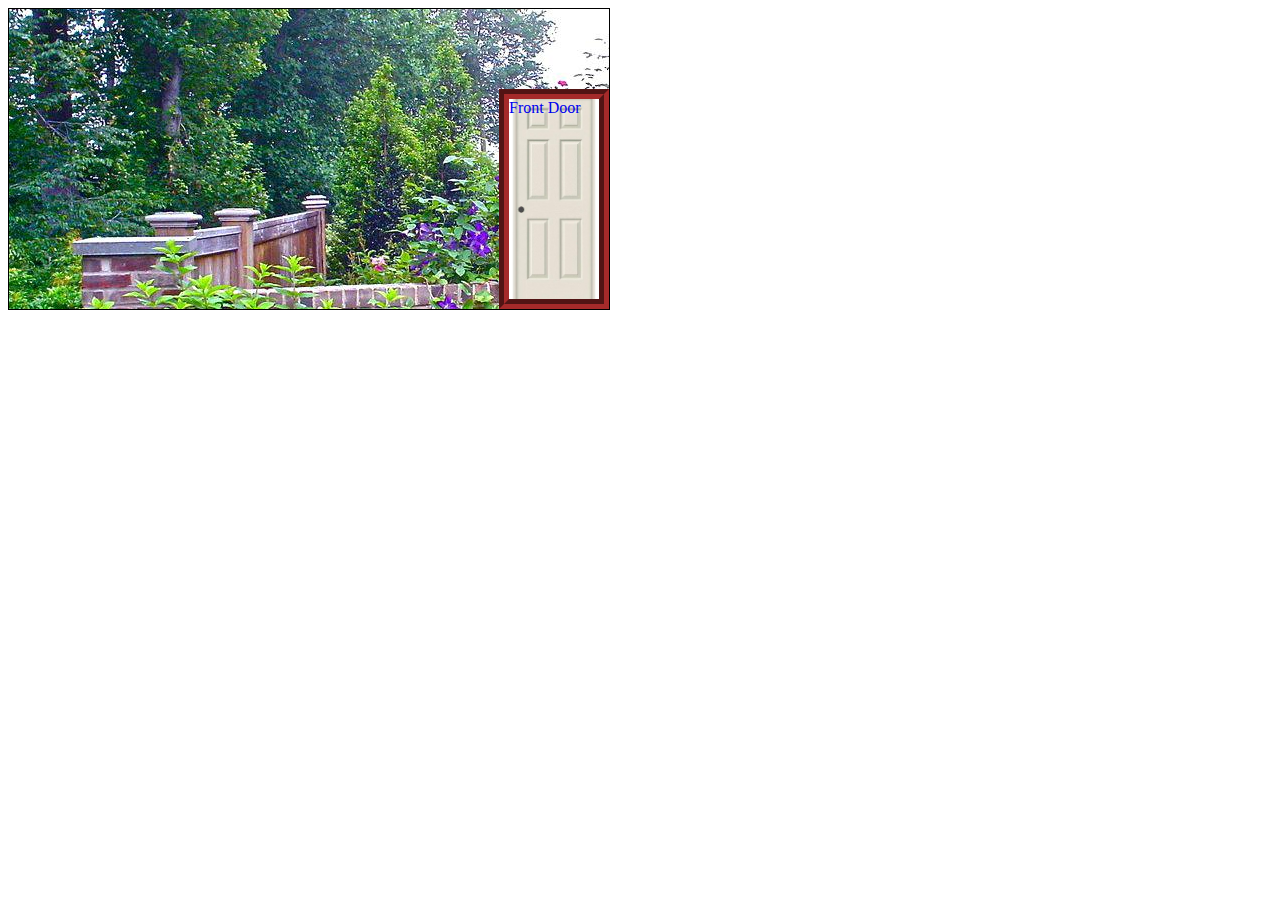
<file: front-garden.html>
<html>
<head>
<!-- This is where information for the webpage goes, such as the others files it should use -->
<link rel="stylesheet" href="style.css"/>
</head>

<body>
<!-- This is where all of the content for the webpage goes, such as text and images -->

<div style='background: url("images/frontgarden_background.jpg")' class="room">
	<a href="hallway.html">
		<div id="front-door" class="door rightDoor">
			Front Door
		</div>
	</a>
</div>
</body
</html>
</file>
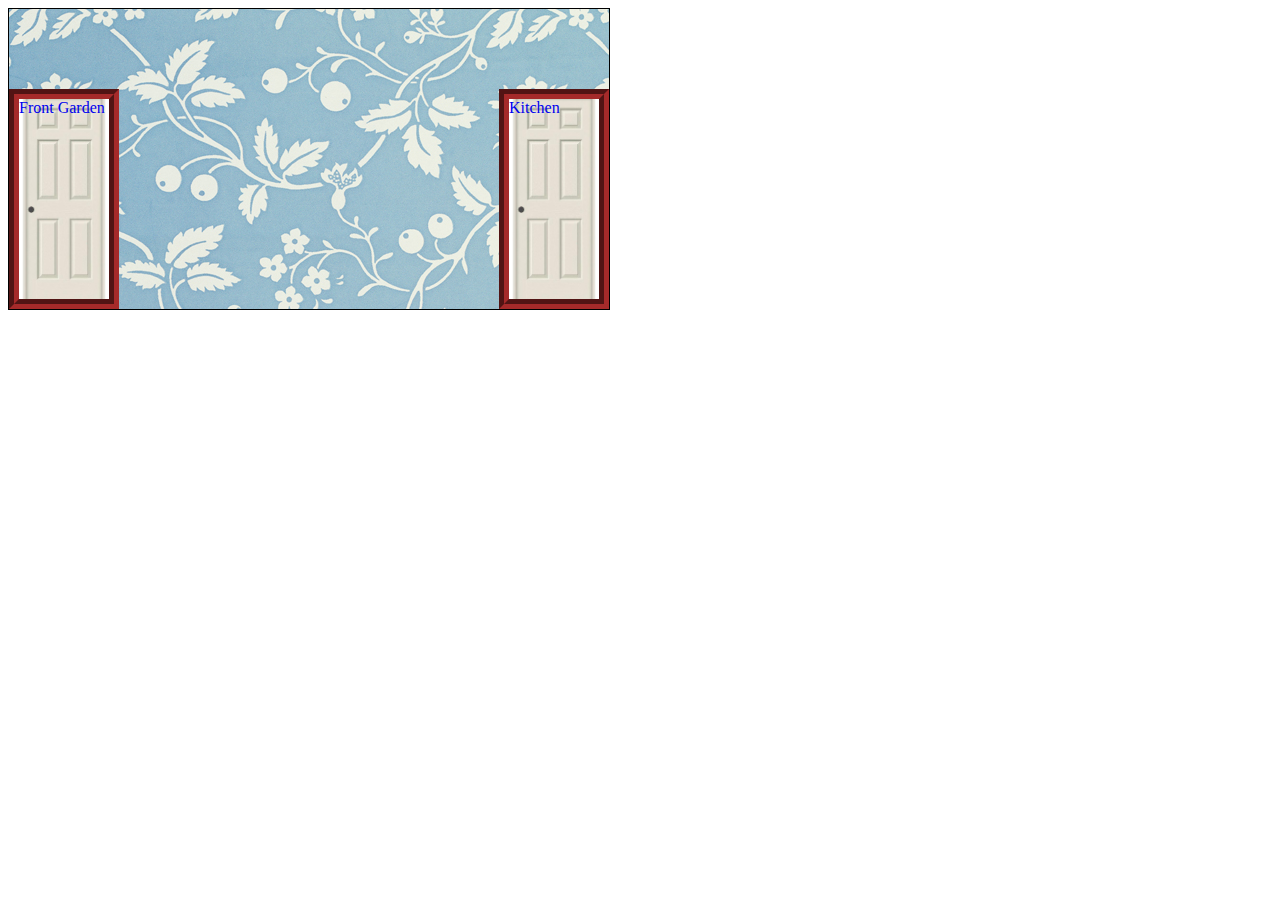
<file: hallway.html>
<html>
<head>
<!-- This is where information for the webpage goes, such as the others files it should use -->
<link rel="stylesheet" href="style.css"/>
</head>

<body>
<!-- This is where all of the content for the webpage goes, such as text and images -->

<div style='background: url("images/hallway_background.jpg")' class="room" >
	
	<a href="front-garden.html">
	
		<div id="frontDoor" class="door">
			Front Garden
		</div>
		
	</a>
	
	<a href="kitchen.html">
	
		<div id="kitchen-door" class="door rightDoor">
			Kitchen
		</div>
		
	</a>
	
</div>

</body>
</html>
</file>
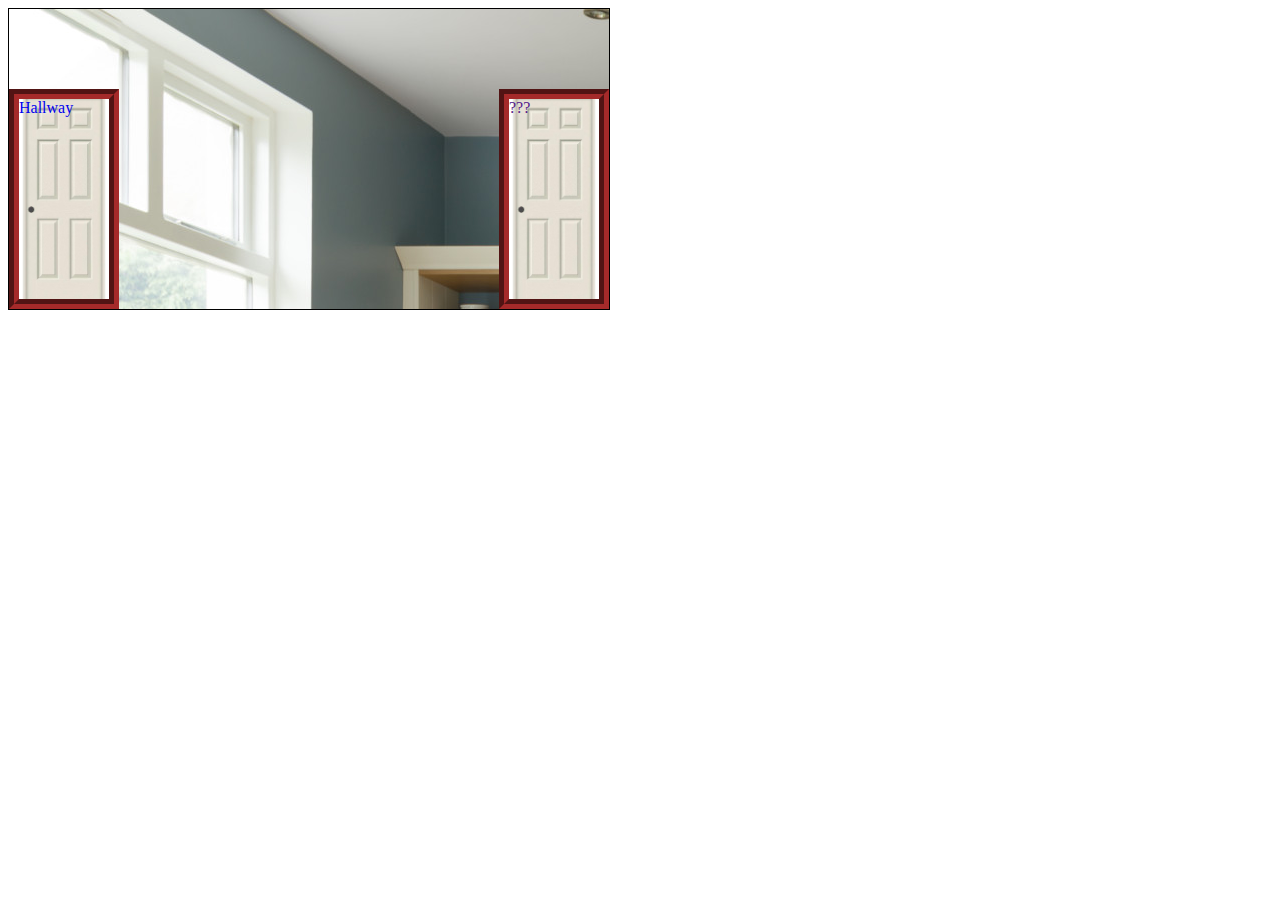
<file: kitchen.html>
<html>
<head>
<!-- This is where information for the webpage goes, such as the others files it should use -->
<link rel="stylesheet" href="style.css"/>
</head>

<body>
<!-- This is where all of the content for the webpage goes, such as text and images -->

<div style='background: url("images/kitchen_background.jpg")' class="room" >
	
<!-- Left Door -->

	<a href="hallway.html">
	
		<div id="frontDoor" class="door">
			Hallway
		</div>
		
	</a>
	
<!-- Right Door -->

	<a href="">
	
		<div id="" class="door rightDoor">
			???
		</div>
		
	</a>
	
</div>

</body>
</html>
</file>
<file: style.css>
.room {
	position: relative;
	width: 600px;
	height: 300px;
	border: 1px solid black;
	background-position: cover;
	background-color: beige;
}

.door {
	background: url("images/door.jpg");
	background-position: center;
	background-size: 240px;
	background-repeat: none;
	position: absolute;
	height: 200px;
	width: 90px;
	bottom: 0px;
	border: 10px groove brown;
}

.rightDoor {
	right: 0px;
}
</file>
